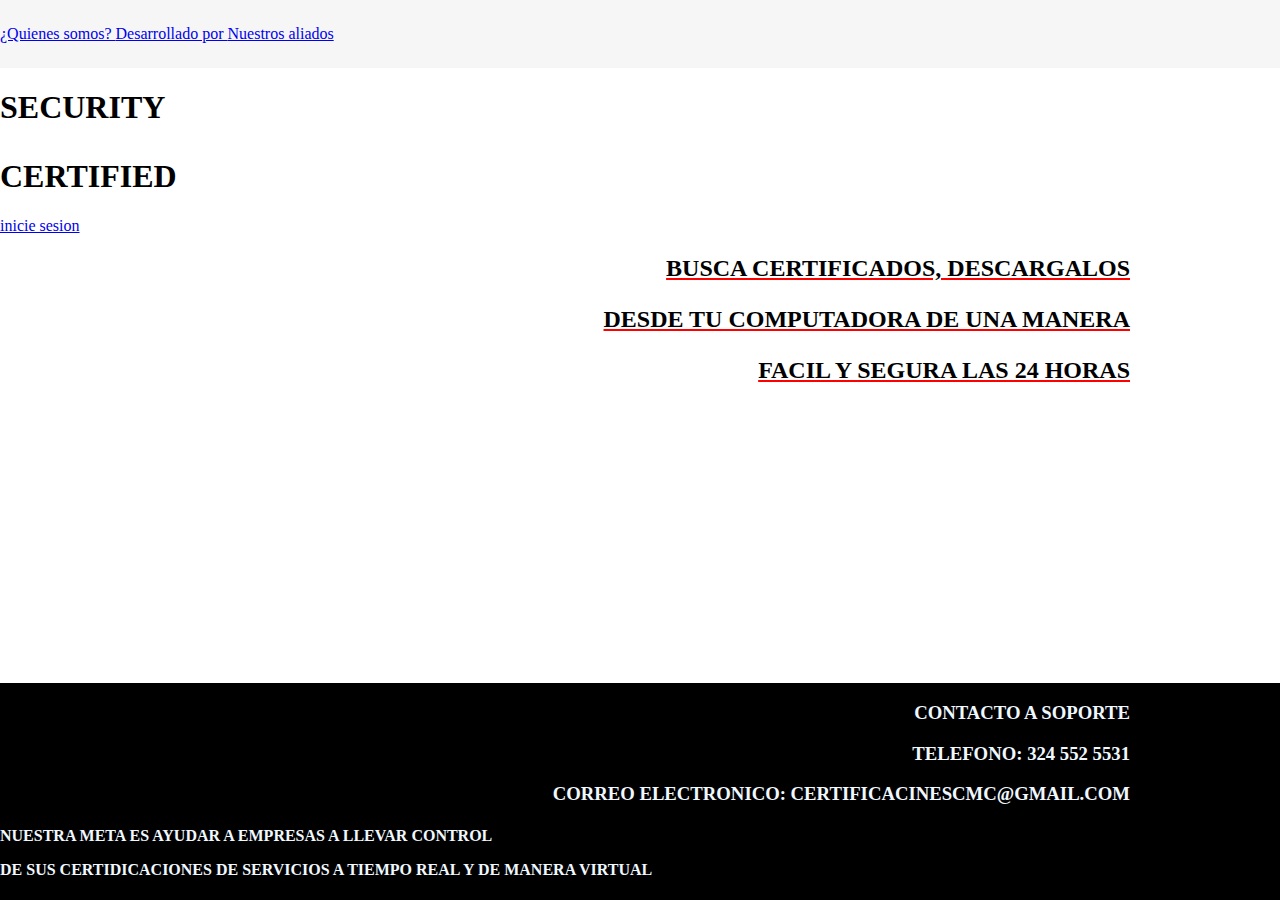
<file: cmc intento (1)/index.html>
<!DOCTYPE html>
<html lang="es">
<head>
    <meta charset="UTF-8">
    <meta name="viewport" content="width=device-width, initial-scale=1.0">
    <title>inicio de sesion </title>
    <link rel="stylesheet" href="estilos/index.css">
   
</head>
<body>
    <header>

      <a href="quienessomos.html"> ¿Quienes somos? </a> <a href="desarrolladores.html"> Desarrollado por </a> <a href="nuestrosaliados"> Nuestros aliados </a>

    </header>

    <form>
    <h1> SECURITY <P></P>CERTIFIED </h1>
  
        <a href="iniciosesion.html"> inicie sesion </a>
    </form>
    <H2>BUSCA CERTIFICADOS, DESCARGALOS <p></p> DESDE TU COMPUTADORA DE UNA MANERA <p></p> FACIL Y SEGURA LAS 24 HORAS </H2>

  <footer>
    <h3>CONTACTO A SOPORTE <P>TELEFONO: 324 552 5531 </P> <P>CORREO ELECTRONICO: CERTIFICACINESCMC@GMAIL.COM </P></h3>
    
    <h4>NUESTRA META ES AYUDAR A EMPRESAS A LLEVAR CONTROL <p> </p>DE SUS CERTIDICACIONES DE SERVICIOS A TIEMPO REAL Y DE MANERA VIRTUAL</h4>


  </footer>
</body>
</html>
</file>
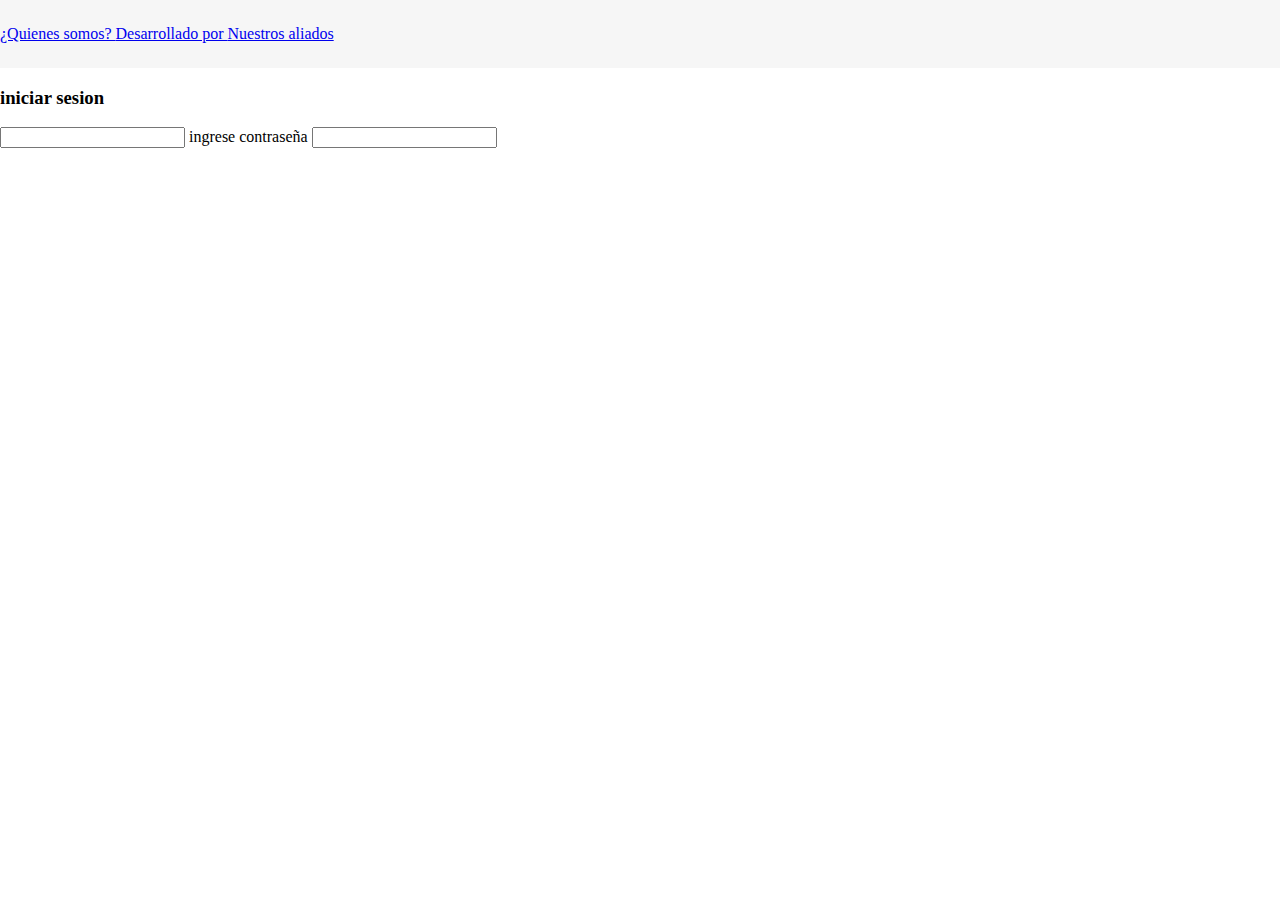
<file: cmc intento (1)/iniciosesion.html>
<!DOCTYPE html>
<html lang="en">
<head>
    <meta charset="UTF-8">
    <meta name="viewport" content="width=device-width, initial-scale=1.0">
    <title>Document</title>
    <link rel="stylesheet" href="estilos/iniciosesion.css">
</head>
<body>
    <header>

        <a href="quienessomos.html"> ¿Quienes somos? </a> <a href="desarrolladores.html"> Desarrollado por </a> <a href="nuestrosaliados"> Nuestros aliados </a>
        
      </header>
    <h3> iniciar sesion </h3>
    <form>
        <label for="username"> 

            <input type ="text" id="username"
            name="username"required>

        </label>
        <label for="password"> ingrese contraseña </label> 
        <input type="password" required>
</body>
</html>
</file>
<file: cmc intento (1)/estilos/index.css>
header{
    background-color: rgb(246, 246, 246);
    padding: 25px 0;
}










h2 {
    margin-right: 150px;
    text-align: right;
    text-decoration: underline;
    text-decoration-color: red;

}

body {
    margin: 0;
}

h3{
    color: aliceblue;
    margin-right: 150px;
    text-align: right;
}
footer{
    position: absolute;
    bottom: 0%;
    width: 100%;
    background-color: #000000;
    
}
h4 {
    color: aliceblue;
    text-align: left;
}
</file>
<file: cmc intento (1)/estilos/iniciosesion.css>
header{
    background-color: rgb(246, 246, 246);
    padding: 25px 0;
}
body {
    margin: 0;
}
</file>
